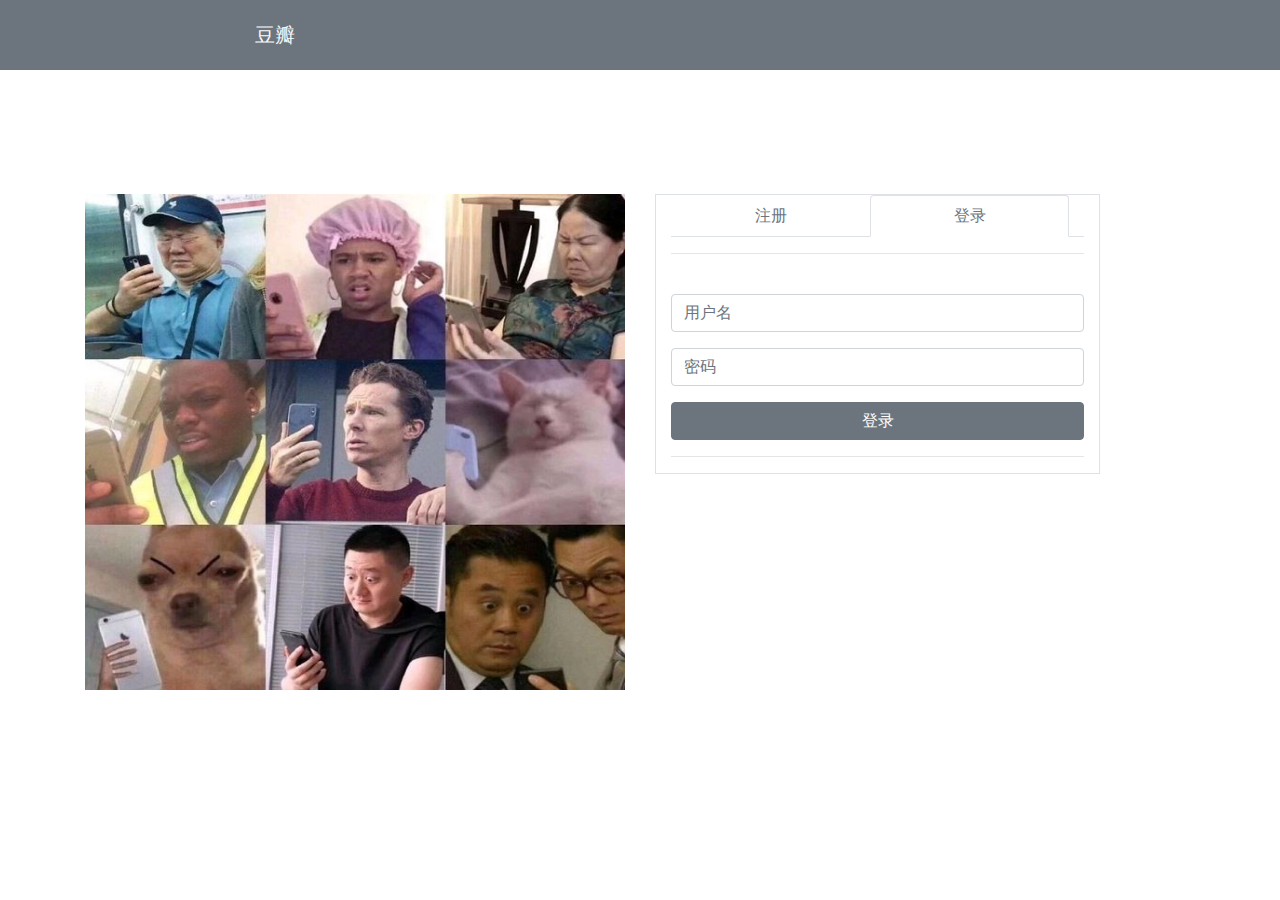
<file: src/main/resources/templates/passport.html>
<!DOCTYPE html>
<html xmlns:th="http://www.thymeleaf.org">
    <head>
        <meta charset="UTF-8">
        <title>注册</title>
        <link rel="stylesheet" href="../static/lib/bootstrap/4.5.0/css/bootstrap.min.css"
              th:href="@{/lib/bootstrap/4.5.0/css/bootstrap.min.css}">
        <link rel="stylesheet" href="../static/css/font.css" th:href="@{/css/font.css}">
        <link rel="stylesheet" href="../static/css/me.css" th:href="@{/css/me.css}">
        <script src="../static/js/jquery-3.4.1.min.js" th:src="@{/js/jquery-3.4.1.min.js}"></script>
        <script src="https://cdn.jsdelivr.net/npm/popper.js@1.16.0/dist/umd/popper.min.js"></script>
        <script src="../static/lib/bootstrap/4.5.0/js/bootstrap.min.js"
                th:src="@{/lib/bootstrap/4.5.0/js/bootstrap.min.js}"></script>
        <script src="../static/lib/axios/dist/axios.min.js"
                th:src="@{/lib/axios/dist/axios.min.js}"></script>
    </head>
    <body>
        <div class="navbar navbar-light bg-secondary" style="height: 70px;">
            <a class="navbar-brand text-light" href="#" style="margin-left: 239px">豆瓣</a>
        </div>


        <div class="container" style="margin-top: 124px">
            <div class="row" style="height: 584px;">
                <!-- 左边 -->
                <div class="col-6 col-sm-6 col-md-6 col-lg-6 col-xl-6">
                    <img src="../static/img/p1.jpg" alt="#" style="width: 100%; height: 85%"
                         th:src="@{/img/p1.jpg}">
                </div>

                <!-- 右边 -->
                <!--<div class="col-6 col-sm-6 col-md-6 col-lg-6 col-xl-6">-->
                <div class="col-5 col-sm-5 col-md-5 col-lg-5 col-xl-5">
                    <div class="container border">
                        <!-- tab 切换样式 -->
                        <ul class="nav nav-tabs nav-fill justify-content-center col-12 col-sm-12 col-md-12 col-lg-12 col-xl-12" id="tabs">
                            <li class="nav-item"><a class="nav-link text-secondary" href="#register" data-toggle="tab">注册</a></li>
                            <li class="nav-item"><a  class="nav-link text-secondary active" href="#login" data-toggle="tab">登录</a></li>
                        </ul>

                        <div class="tab-content">
                            <!-- 注册表单 -->
                            <form id="register" class="tab-pane" action="/register" method="post">
                                <hr>
                                <div class="form-group">
                                    <label for="registerUsername"></label>
                                    <input type="text" class="form-control" name="username" id="registerUsername" placeholder="用户名">
                                    <!--<small id="usernameHelp" class="form-text text-muted">~</small>-->
                                </div>
                                <div class="form-group">
                                    <input type="password" class="form-control" name="password" placeholder="密码">
                                </div>
                                <button id="register-btn" type="submit" class="btn btn-secondary btn-block justify-content-center">
                                    注册
                                </button>
                                <hr>
                            </form>

                            <!-- 登录表单 -->
                            <form id="login" class="tab-pane active" action="/login" method="post">
                                <hr>
                                <div class="form-group">
                                    <label for="username"></label>
                                    <input type="text" class="form-control" id="username" name="username" placeholder="用户名">
                                    <!--<small id="usernameHelp" class="form-text text-muted">~</small>-->
                                </div>
                                <div class="form-group">
                                    <input type="password" class="form-control" id="password" name="password" placeholder="密码">
                                </div>
                                <button id="login-btn" type="submit" class="btn btn-secondary btn-block justify-content-center">
                                    登录
                                </button>
                                <hr>
                            </form>

                        </div>
                    </div>
                </div>
            </div>
        </div>


        <script>
            // 注册，已弃用
            /*$("#register-btn").click(function () {
                $.ajax({
                    type: "POST",
                    url: "/registers",
                    contentType: "application/json",
                    data: JSON.stringify({
                        "username": $("#inputUsername").val(),
                        "password": $("#inputPassword").val(),
                    }),
                    dataType: "json",
                    success: function () {
                        window.location.href='/main';
                    }
                });
            });*/

            // 登录，已弃用
            /*$("#login-btn").click(function () {
                $.ajax({
                    type: "POST",
                    url: "/loginInfo",
                    contentType: "application/json",
                    data: JSON.stringify({
                        "username": $("#loginUsername").val(),
                        "password": $("#loginPassword").val(),
                    }),
                    dataType: "json",
                    success: function (result) {
                        // 前端似乎没法做到带请求头的跳转
                        axios({
                            method: 'get',
                            url: '/main',
                            headers: { 'Authorization': result.data }
                        });
                    }
                });
            })*/
        </script>
    </body>


</html>
</file>
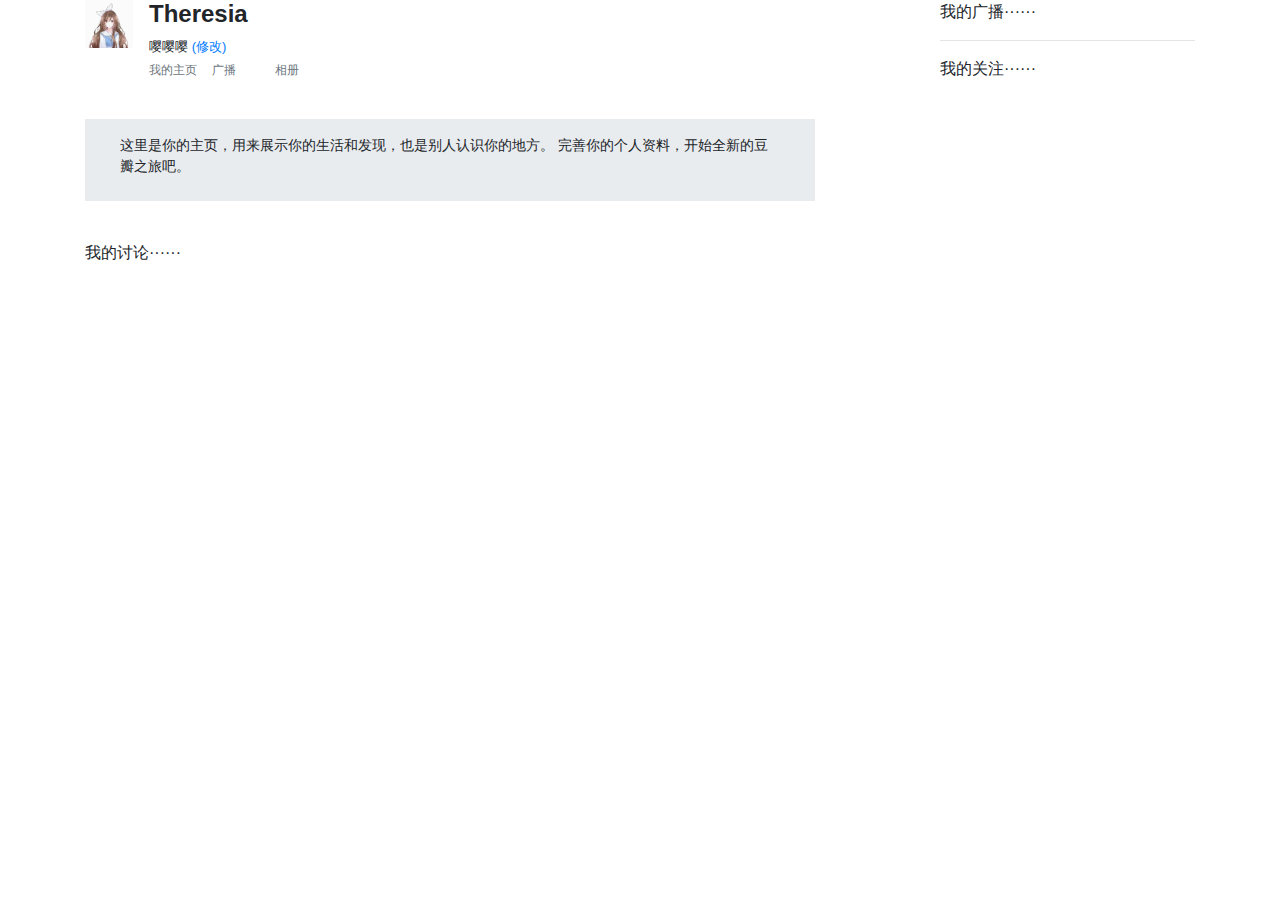
<file: src/main/resources/templates/people.html>
<!DOCTYPE html>
<html xmlns:th="http://www.thymeleaf.org">
    <head>
        <meta charset="UTF-8">
        <title>你好</title>
        <link rel="stylesheet" href="../static/lib/bootstrap/4.5.0/css/bootstrap.min.css"
              th:href="@{/lib/bootstrap/4.5.0/css/bootstrap.min.css}">
        <link rel="stylesheet" href="../static/css/me.css" th:href="@{/css/me.css}">
        <link rel="stylesheet" href="../static/css/font.css" th:href="@{/css/font.css}">
        <script src="https://cdn.jsdelivr.net/npm/jquery@3.5.1/dist/jquery.slim.min.js"></script>
        <script src="https://cdn.jsdelivr.net/npm/popper.js@1.16.0/dist/umd/popper.min.js"></script>
        <script src="../static/lib/bootstrap/4.5.0/js/bootstrap.min.js"
                th:src="@{/lib/bootstrap/4.5.0/js/bootstrap.min.js}"></script>
    </head>
    <body>
        <div th:insert="_fragment :: nav-top"></div>

        <div th:insert="_fragment :: nav-sec"></div>

        <div class="container">
            <div class="row">
                <div class="col-8 col-sm-8 col-md-8 col-lg-8 col-xl-8">
                    <!--class="col-7 col-sm-7 col-md-7 col-lg-7 col-xl-7"-->
                    <!--个人信息-->
                    <div class="media">
                        <!--图片-->
                        <img th:src="@{/img/head.jpg}" src="../static/img/head.jpg" alt="#"
                             style="width: 48px;height: 48px" class="align-self-start mr-3">
                        <div class="media-body">
                            <!--信息-->
                            <h4 class="mt-0" style="font-weight: bold;"
                                th:text="${session.user.getUsername()}">Theresia</h4>
                            <p class="m-media-margin">嘤嘤嘤 <a href="#">(修改)</a></p>
                            <div class="nav m-main-nav-style">
                                <a href="#" class="nav-link m-nav-item text-secondary">我的主页</a>
                                <a href="#" class="nav-link m-nav-item text-secondary">广播</a>
                                <a href="#" class="nav-link m-nav-item text-secondary">相册</a>
                            </div>
                        </div>
                    </div>
                    <div class="jumbotron jumbotron-fluid m-jumbotron">
                        <div class="container">
                            <p class="lead m-p">
                                这里是你的主页，用来展示你的生活和发现，也是别人认识你的地方。
                                完善你的个人资料，开始全新的豆瓣之旅吧。</p>
                        </div>
                    </div>
                    <div>我的讨论······</div>
                </div>
                <!--占位用-->
                <div class="col-1 col-sm-1 col-md-1 col-lg-1 col-xl-1"></div>
                <!--右框部分-->
                <div class="col-3 col-sm-3 col-md-3 col-lg-3 col-xl-3">
                    <div>我的广播······</div>
                    <hr>
                    <div>我的关注······</div>
                </div>
            </div>
        </div>
    </body>
</html>
</file>
